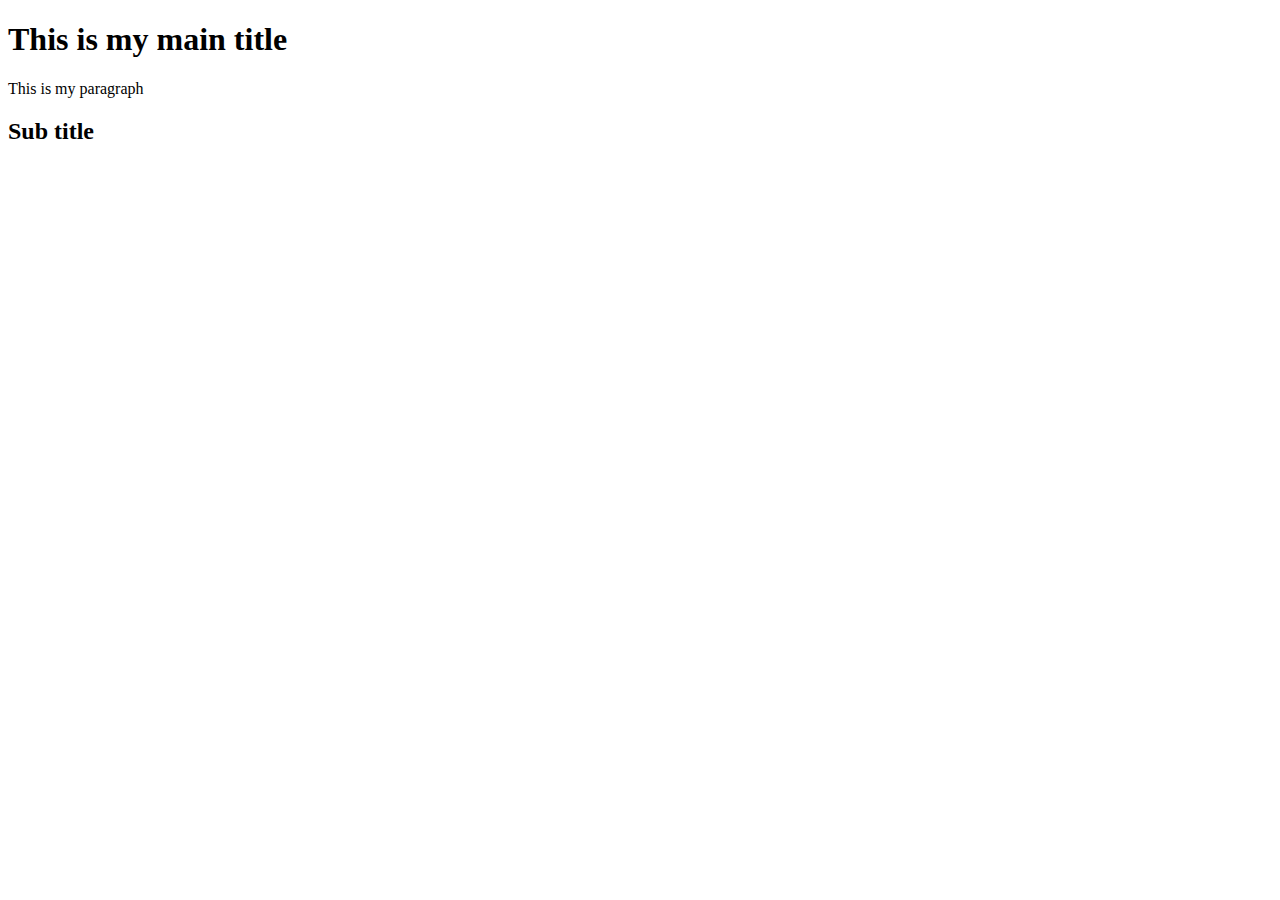
<file: aboutme/index.html>
<!DOCTYPE html>
<html lang="en">
<head>
    <meta charset="UTF-8">
    <meta name="viewport" content="width=device-width, initial-scale=1.0">
    <title>Home Page</title>
</head>
<body>
    <h1>This is my main title</h1>
    <p>This is my paragraph</p>
    <h2>Sub title</h2>
</body>
</html>
</file>
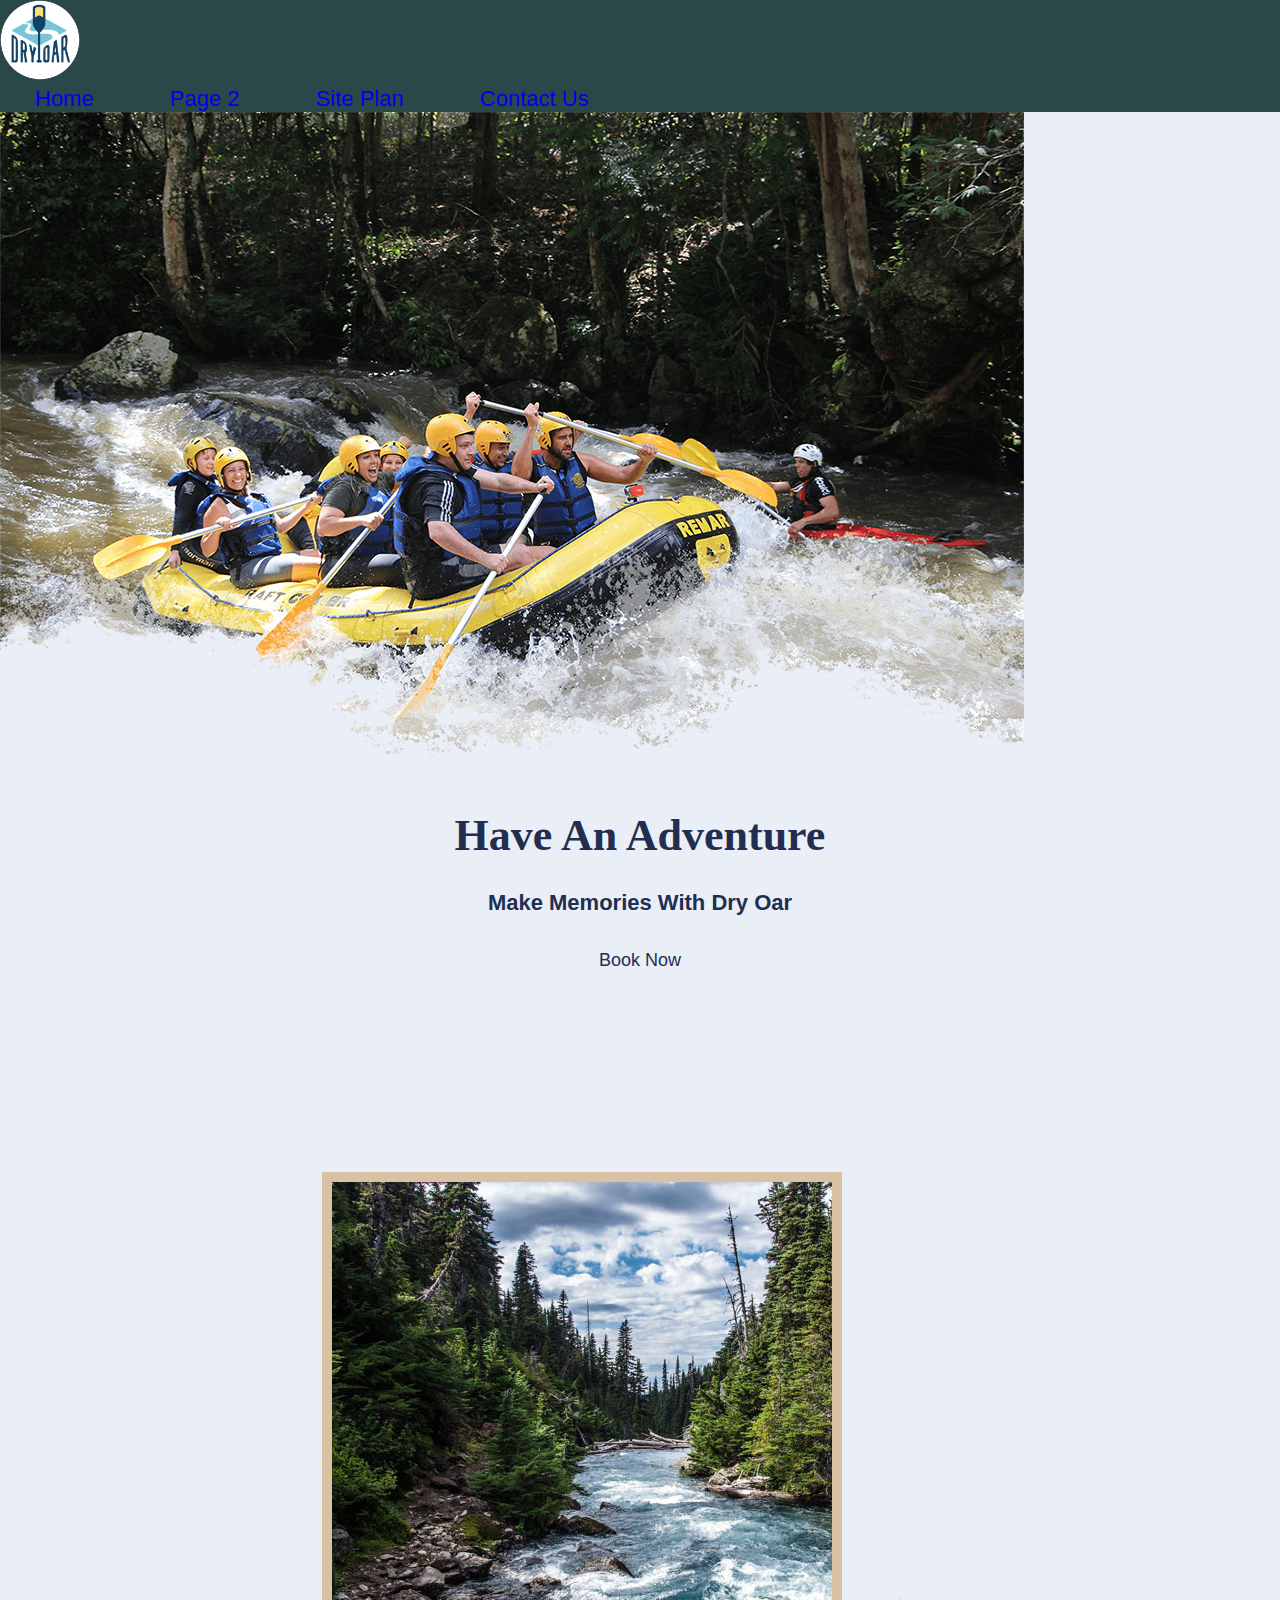
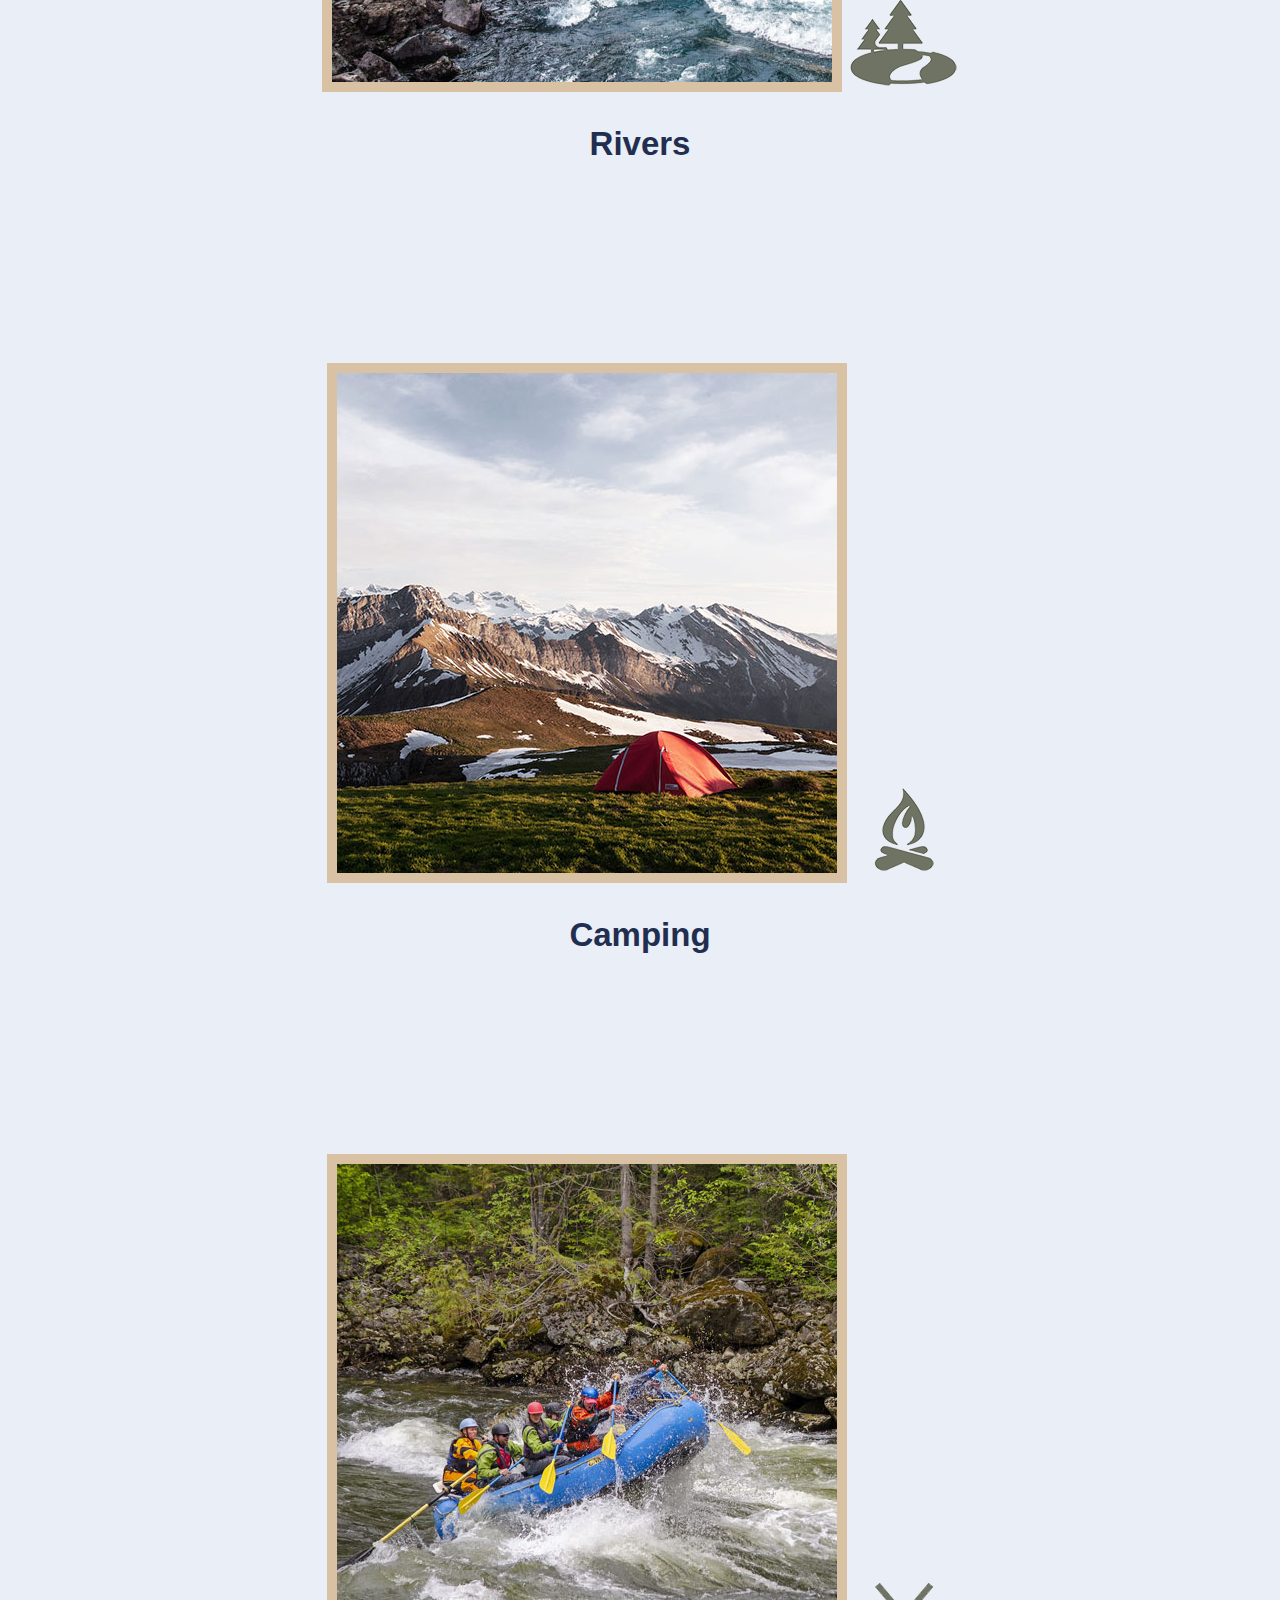
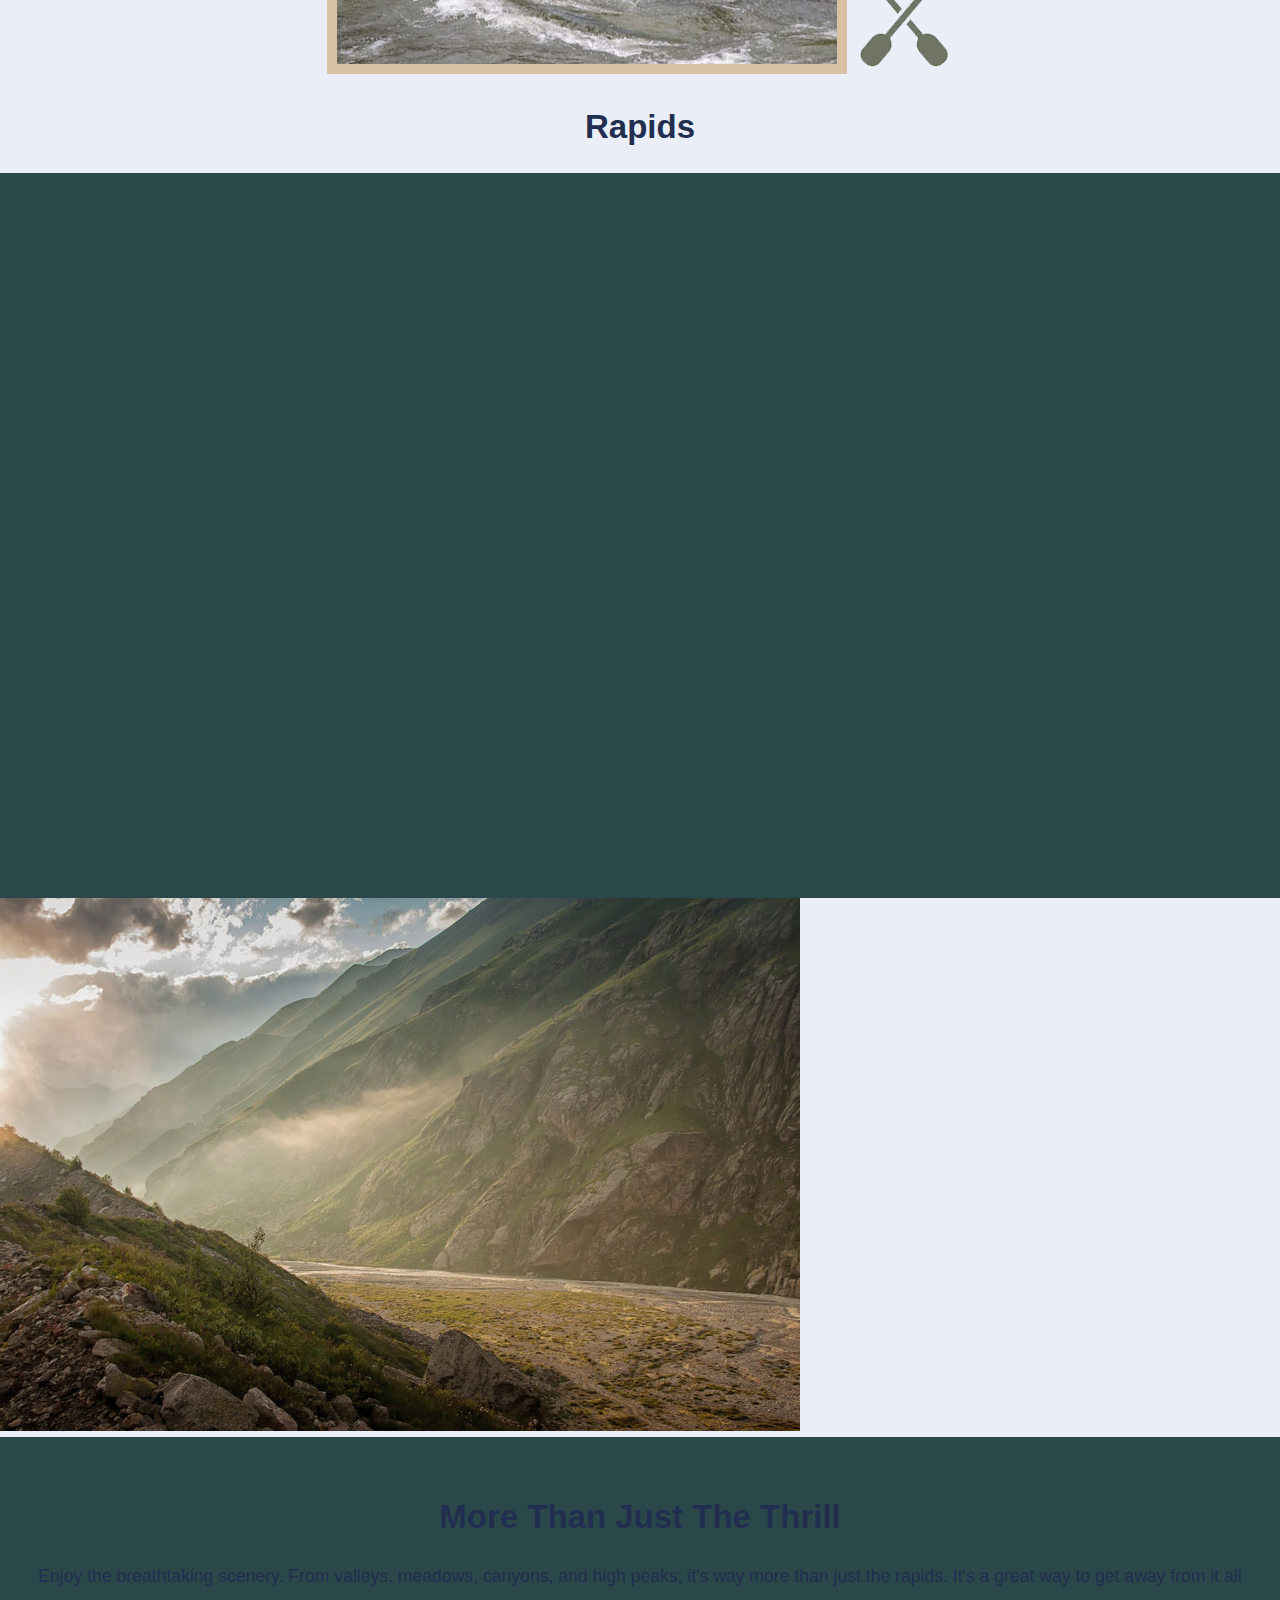
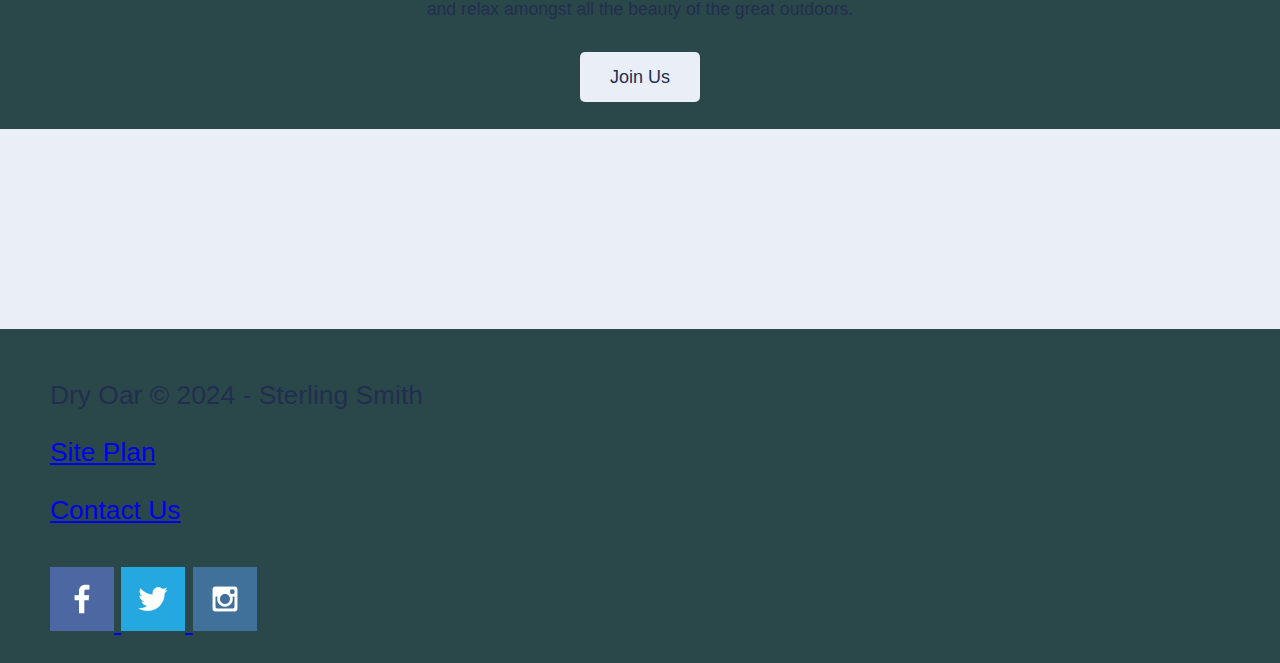
<file: wwr/index.html>
<!DOCTYPE html>
<html lang="en">
<head>
    <meta charset="UTF-8">
    <meta name="viewport" content="width=device-width, initial-scale=1.0">
    <title>Whitewater Rafting Vacations - Dry Oar Boating - Home</title>
    <link rel="stylesheet" href="styles/styles-wwr.css">
</head>
<body>
    <div id="content">
        <header>
            <a id="logo_link" href="index.html">
                <img class="logo" src="images/logo.png" alt="Dry Oar Logo">
            </a>
            <nav>
                <a href="index.html">Home</a>
                <a href="#">Page 2</a>
                <a href="site-plan-rafting.html">Site Plan</a>
                <a href="Contactus.html">Contact Us</a>
            </nav>
        </header>
        <div id="hero">
            <div id="hero-box">
                <img id="hero-img" src="images/hero.png" alt="People enjoying white water rafting">
            </div>
            <section id="hero-msg">
                <h1 class="home-title">Have An Adventure</h1>
                <h4>Make Memories With Dry Oar</h4>
                <div class='button-box'>
                    <a class='book' href="contactus.html">Book Now</a>
                </div>
            </section>
        </div>
        <main class="home-grid">
            <section class="rivers-card">
                <img class="card-img" src="images/rivers.jpg" alt="river in forest">
                <img class="icon" src="images/river_icon.png" alt="river icon">
                <h2>Rivers</h2>
            </section>
            <section class="camping-card">
                <img class="card-img" src="images/camping.jpg" alt="tent in mountains">
                <img class="icon" src="images/fire_icon.png" alt="fire icon">
                <h2>Camping</h2>
            </section>
            <section class="rapids_card">
                <img class="card-img" src="images/rapids.jpg" alt="rafting boat">
                <img class="icon" src="images/oars.png" alt="oars icon">
                <h2>Rapids</h2>
            </section>
            <div id="background"></div>
            <img class="mountains" src="images/mountains.jpg" alt="Misty mountains">
            <section class="msg">
                <h2>More Than Just The Thrill</h2>
                <p>Enjoy the breathtaking scenery. From valleys, meadows, canyons, and high peaks; it's way more than just the rapids. It's a great way to get away from it all and relax amongst all the beauty of the great outdoors. </p>
                <a class='join' href="rivers.html">Join Us</a>
            </section>
        </main>
        <footer>
            <p>Dry Oar &copy; 2024 - Sterling Smith</p>
            <p><a href="site-plan-rafting.html">Site Plan</a></p>
            <p><a href="contactus.html">Contact Us</a></p>
            <div class="social">
                <a href="https://facebook.com">
                    <img src="images/facebook.png" alt="fb icon">
                </a>
                <a href="https://twitter.com">
                    <img src="images/twitter.png" alt="twitter icon">
                </a>
                <a href="https://instagram.com">
                    <img src="images/instagram.png" alt="instagram icon">
                </a>
            </div>
        </footer>
    </div>
</body>
</html>
</file>
<file: wwr/styles/styles-wwr.css>
* {
    box-sizing: border-box;
}

@import url('https://fonts.googleapis.com/css2?family=IM+Fell+French+Canon&family=Lato:wght@400;700&family=Roboto&display=swap'); /* Including Roboto as an additional font */

#content {
    max-width: 1600px;
    margin: 0 auto;
}

nav a {
    text-align: center;
    text-decoration: none;
    padding: 35px;
}

#hero-msg h1 {
    text-align: center;
}

#hero-msg h4 {
    text-align: center;
}

.button-box {
    text-align: center;
}

main section {
    text-align: center;
}

#background {
    height: 725px;
}

body {
    font-family: 'Lato', Arial, Helvetica, sans-serif;
    font-size: 22px;
    background-color: #e9eef7;
    color: #222E50;
    margin: 0;
    padding: 0;
}

.home-title {
    font-family: 'IM Fell French Canon', 'Roboto', serif; /* Added 'Roboto' as a third font */
    font-size: 2em; /* Twice the default font size */
    margin-top: 10px;
}

header {
    background-color: #2A4849;
    color: #222E50;
}

nav a:hover {
    background-color: #e9eef7;
    color: #222E50;
}

.book, .join {
    background-color: #e9eef7;
    color: #222E50;
    text-decoration: none;
    font-size: 18px;
    padding: 15px 30px;
    margin-top: 50px;
    border-radius: 5px;
}

.book:hover, .join:hover {
    background-color: #222E50;
    color: #e9eef7;
}

.msg {
    background-color: #2A4849;
    color: #222E50;
    line-height: 1.5em;
    padding: 35px;
}

.msg p {
    font-size: 0.8em;
    padding-bottom: 15px;
}

#background {
    background-color: #2A4849;
    color: #222E50;
}

footer {
    background-color: #2A4849;
    color: #222E50;
    text-decoration: none;
    font-size: 1.2em;
    padding: 25px 50px;
    margin-top: 200px;
}

footer .social img {
    padding-top: 15px;
}

.rivers-card, .camping-card, .rapids-card {
    margin: 200px 0;
}

.card-img {
    border: 10px solid #d9c2a3;
}

.icon {
    padding-top: 10px;
}

.logo {
    width: 80px;
}
</file>
